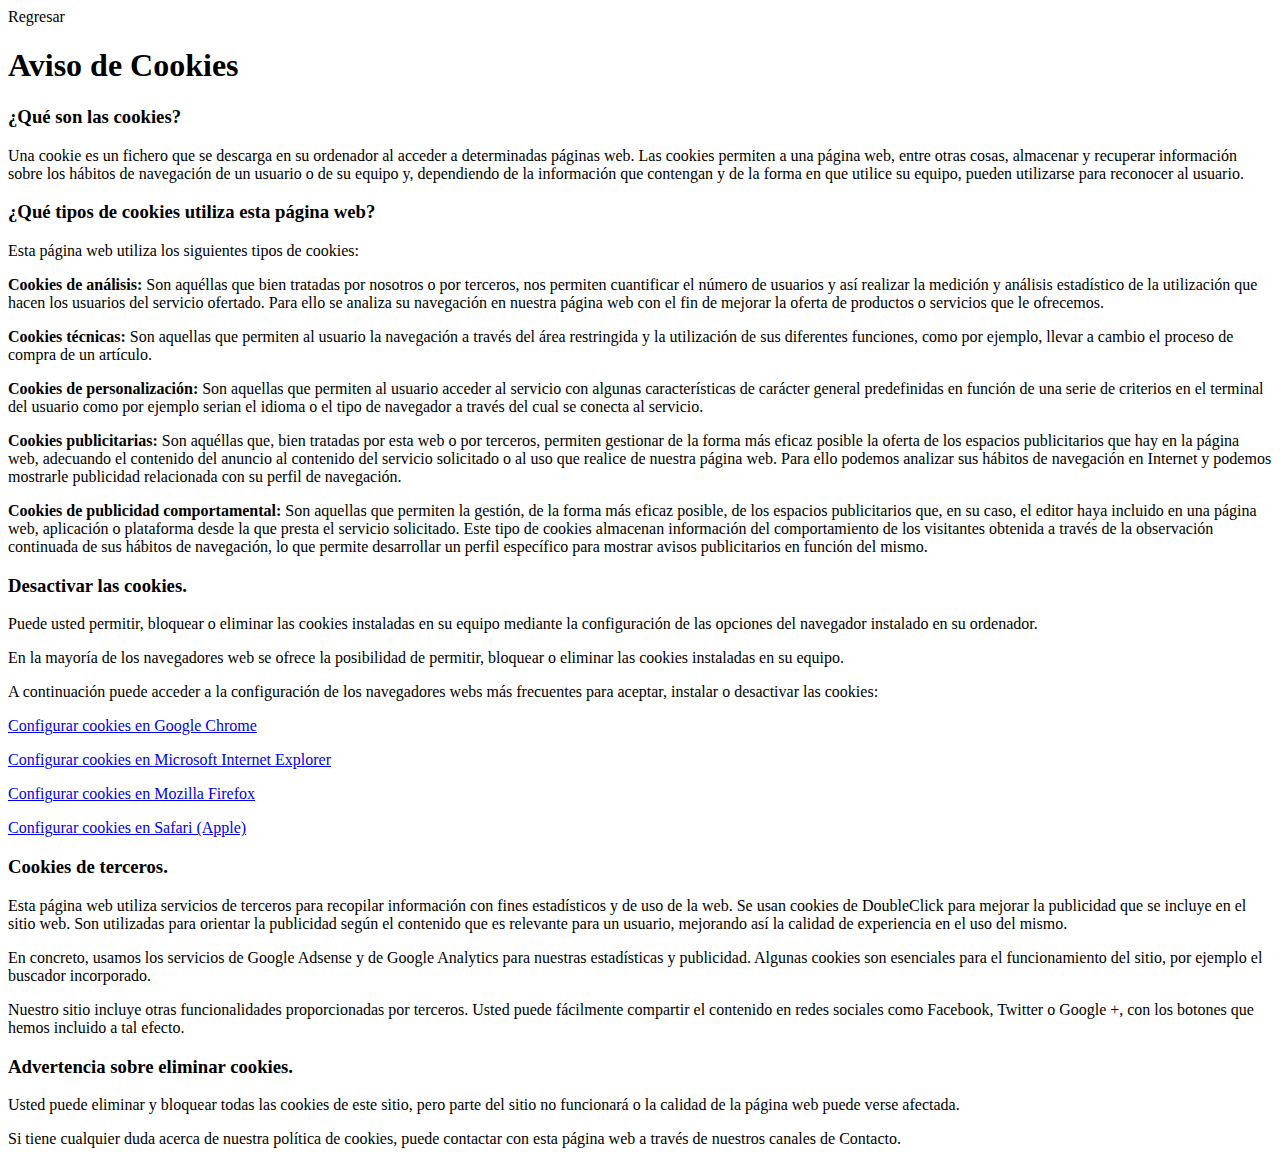
<file: target/classes/templates/aviso-cookies.html>
<!DOCTYPE html>
<html lang="es" xmlns:th="http://www.thymeleaf.org">
<head>
	<meta charset="UTF-8">
	<meta http-equiv="X-UA-Compatible" content="IE=edge">
	<meta name="viewport" content="width=device-width, initial-scale=1.0">
	<title>Aviso de Privacidad</title>
	<link rel="preconnect" href="https://fonts.gstatic.com">
	<link href="https://fonts.googleapis.com/css2?family=Roboto:wght@400;700&display=swap" rel="stylesheet"> 
	<link rel="stylesheet" th:href="@{/css/cookiesCSS.css}">
</head>
<body>
	<main>
		<a th:href="@{/}">Regresar</a>
		<h1>Aviso de Cookies</h1>
		<h3>¿Qué son las cookies?</h3>
		<p>Una cookie es un fichero que se descarga en su ordenador al acceder a determinadas páginas web. Las cookies permiten a una página web, entre otras cosas, almacenar y recuperar información sobre los hábitos de navegación de un usuario o de su equipo y, dependiendo de la información que contengan y de la forma en que utilice su equipo, pueden utilizarse para reconocer al usuario.</p>

		<h3>¿Qué tipos de cookies utiliza esta página web?</h3>
		<p>Esta página web utiliza los siguientes tipos de cookies:</p>

		<p><b>Cookies de análisis:</b> Son aquéllas que bien tratadas por nosotros o por terceros, nos permiten cuantificar el número de usuarios y así realizar la medición y análisis estadístico de la utilización que hacen los usuarios del servicio ofertado. Para ello se analiza su navegación en nuestra página web con el fin de mejorar la oferta de productos o servicios que le ofrecemos.</p>

		<p><b>Cookies técnicas:</b> Son aquellas que permiten al usuario la navegación a través del área restringida y la utilización de sus diferentes funciones, como por ejemplo, llevar a cambio el proceso de compra de un artículo.</p>

		<p><b>Cookies de personalización:</b> Son aquellas que permiten al usuario acceder al servicio con algunas características de carácter general predefinidas en función de una serie de criterios en el terminal del usuario como por ejemplo serian el idioma o el tipo de navegador a través del cual se conecta al servicio.</p>

		<p><b>Cookies publicitarias:</b> Son aquéllas que, bien tratadas por esta web o por terceros, permiten gestionar de la forma más eficaz posible la oferta de los espacios publicitarios que hay en la página web, adecuando el contenido del anuncio al contenido del servicio solicitado o al uso que realice de nuestra página web. Para ello podemos analizar sus hábitos de navegación en Internet y podemos mostrarle publicidad relacionada con su perfil de navegación.</p>

		<p><b>Cookies de publicidad comportamental:</b> Son aquellas que permiten la gestión, de la forma más eficaz posible, de los espacios publicitarios que, en su caso, el editor haya incluido en una página web, aplicación o plataforma desde la que presta el servicio solicitado. Este tipo de cookies almacenan información del comportamiento de los visitantes obtenida a través de la observación continuada de sus hábitos de navegación, lo que permite desarrollar un perfil específico para mostrar avisos publicitarios en función del mismo.</p>

 
		<h3>Desactivar las cookies.</h3>
		<p>Puede usted permitir, bloquear o eliminar las cookies instaladas en su equipo mediante la configuración de las opciones del navegador instalado en su ordenador.</p>

		<p>En la mayoría de los navegadores web se ofrece la posibilidad de permitir, bloquear o eliminar las cookies instaladas en su equipo.</p>

		<p>A continuación puede acceder a la configuración de los navegadores webs más frecuentes para aceptar, instalar o desactivar las cookies:</p>

		<p><a href="https://support.google.com/chrome/answer/95647?hl=es" target="_blank" rel="noopener">Configurar cookies en Google Chrome</a></p>

		<p><a href="http://windows.microsoft.com/es-es/windows7/how-to-manage-cookies-in-internet-explorer-9" target="_blank" rel="noopener">Configurar cookies en Microsoft Internet Explorer</a></p>

		<p><a href="https://support.mozilla.org/es/kb/habilitar-y-deshabilitar-cookies-sitios-web-rastrear-preferencias?redirectlocale=es&amp;redirectslug=habilitar-y-deshabilitar-cookies-que-los-sitios-we" target="_blank" rel="noopener">Configurar cookies en Mozilla Firefox</a></p>

		<p><a href="https://support.apple.com/es-es/HT201265" target="_blank" rel="noopener">Configurar cookies en Safari (Apple)</a></p>

 
		<h3>Cookies de terceros.</h3>

		<p>Esta página web utiliza servicios de terceros para recopilar información con fines estadísticos y de uso de la web. Se usan cookies de DoubleClick para mejorar la publicidad que se incluye en el sitio web. Son utilizadas para orientar la publicidad según el contenido que es relevante para un usuario, mejorando así la calidad de experiencia en el uso del mismo.</p>

		<p>En concreto, usamos los servicios de Google Adsense y de Google Analytics para nuestras estadísticas y publicidad. Algunas cookies son esenciales para el funcionamiento del sitio, por ejemplo el buscador incorporado.</p>

		<p>Nuestro sitio incluye otras funcionalidades proporcionadas por terceros. Usted puede fácilmente compartir el contenido en redes sociales como Facebook, Twitter o Google +, con los botones que hemos incluido a tal efecto.</p>

 
		<h3>Advertencia sobre eliminar cookies.</h3>

		<p>Usted puede eliminar y bloquear todas las cookies de este sitio, pero parte del sitio no funcionará o la calidad de la página web puede verse afectada.</p>

		<p>Si tiene cualquier duda acerca de nuestra política de cookies, puede contactar con esta página web a través de nuestros canales de Contacto.</p>
	</main>
</body>
</html>
</file>
